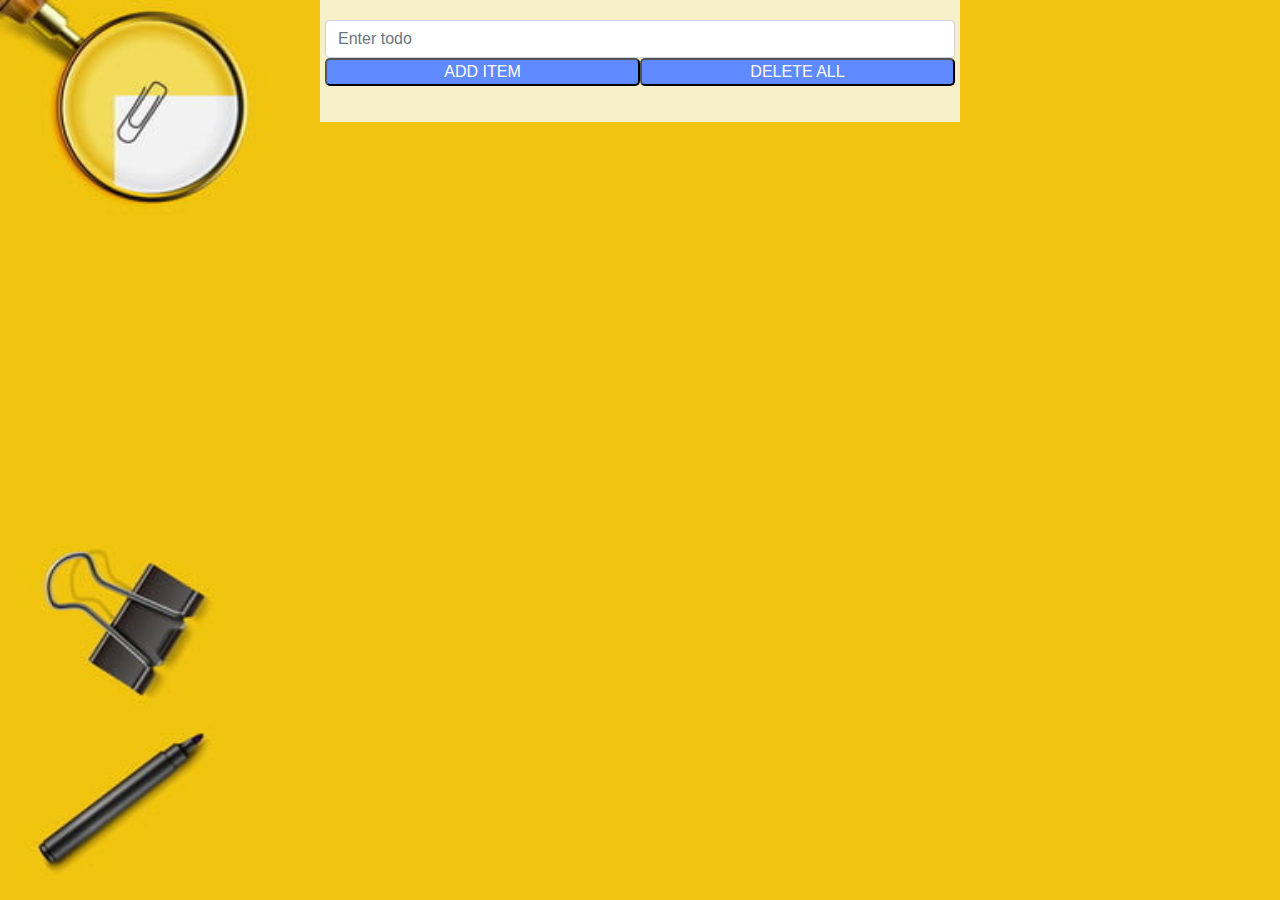
<file: todoApp.html>
<html lang="en">
<head>
    <meta charset="UTF-8">
    <meta name="viewport" content="width=device-width, initial-scale=1.0">
    <link rel="stylesheet" href="https://maxcdn.bootstrapcdn.com/bootstrap/4.5.0/css/bootstrap.min.css">
    <link rel="stylesheet" href="css/app.css">
    <title>Todo App</title>
</head>
<body>
    <div class="back-g">
        <div class="form-group row">
            <input class="form-control col-12" placeholder="Enter todo" type="text" id="todo-item">
            <button class="col todo-btn" onclick="addTodo()">ADD ITEM</button>
            <button class="col todo-btn" onclick="deleteAll()">DELETE ALL</button>
        </div>  
    
        <div>
            <ul id="list">
              
            </ul>
        </div>
        
    </div>


    <script src="js/app.js"></script>
</body>
</html>
</file>
<file: css/app.css>
*{
    padding: 0;
    margin: 0;

}
body{
    background-image: url("../img/7057cbcecaa171b.jpg");
    background-repeat: no-repeat;
    background-size: cover;
    background-attachment: fixed;
}
.back-g{
    background-color: rgba(245, 245, 220, 0.9);
    width: 50%;
    padding:20px;
    margin: 0 auto 0 auto;
}
.todo-btn{
    background-color: rgb(96, 138, 255);
    color: white;
    border-radius: 5px;
    width: 100px;
}
.li-btn{
    float: right !important;
    background-color: rgb(96, 138, 255);
    color: white;
    border-radius:4px;
    width: 100px;
}
li{
    padding:5px 0 5px 0;
}
#list{
    list-style-type: decimal;
}
</file>
